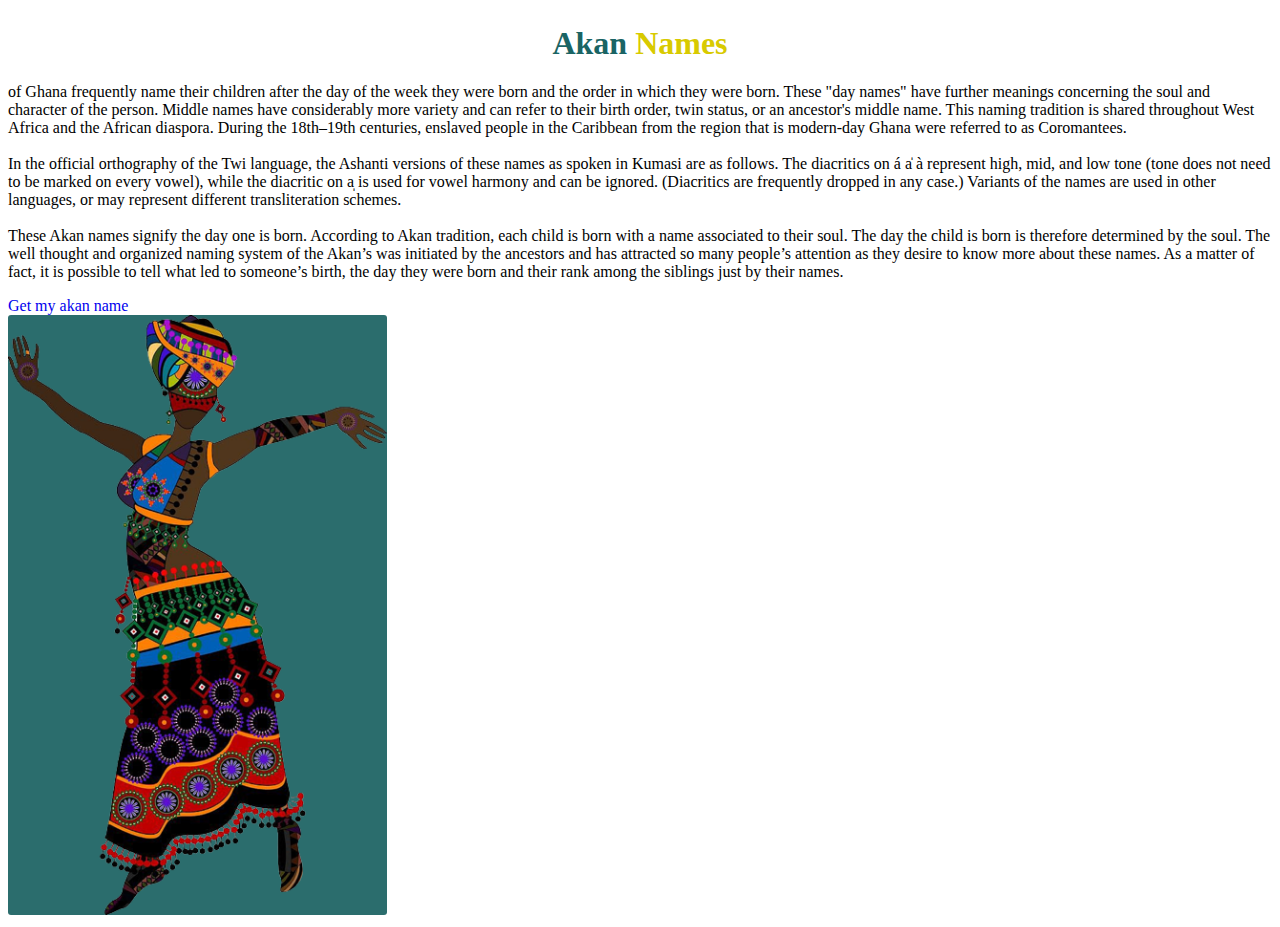
<file: index.html>
<!-- 
  @Author: Your name
  @Date:   2022-04-04 06:15:46
  @Last Modified by:   Your name
  @Last Modified time: 2022-04-04 19:37:06
-->
<!DOCTYPE html>
<html lang="en">
<head>
    <meta charset="UTF-8">
    <meta http-equiv="X-UA-Compatible" content="IE=edge">
    <meta name="viewport" content="width=device-width, initial-scale=1.0">
    <link href="https://cdn.jsdelivr.net/npm/bootstrap@5.0.2/dist/css/bootstrap.min.css" rel="stylesheet" 
    integrity="sha384-EVSTQN3/azprG1Anm3QDgpJLIm9Nao0Yz1ztcQTwFspd3yD65VohhpuuCOmLASjC" crossorigin="anonymous">
    <link rel="stylesheet" href="./assets/css/style.css">
    <title>Akan Names</title>
     <!-- Favicons -->
  <link href="assets/img/akan2_picture-removebg-preview.png" rel="icon">
</head>
<body>
    <h1 class="heading">Akan <span class="spansize">Names</span></h1>
    <!--Homepage-->
    <section class=" text-dark p-5 text-center text-sm-start">
    <div class="container">
        <div class="d-sm-flex align-items-center justify-content-between">
            <div>
            <p>of Ghana frequently name their children after the day of the week they 
                were born and the order in which they were born. These "day names" have further meanings concerning the soul and character of the person. Middle names have considerably more variety and can refer to their birth order, twin status, 
                or an ancestor's middle name. This naming tradition is shared throughout West Africa and the African diaspora. During the 18th–19th centuries, enslaved people in the Caribbean from the region that is modern-day Ghana were referred to as Coromantees.
                <br/>
                <br/>
                In the official orthography of the Twi language, the Ashanti versions of these names as spoken in Kumasi are as follows. 
                The diacritics on á a̍ à represent high, mid, and low tone (tone does not need to be marked on every vowel), while the diacritic on a̩ is used for vowel harmony and can be ignored. 
                (Diacritics are frequently dropped in any case.) Variants of the names are used in other languages, or may represent different transliteration schemes.
                <br/>
                </br>
                These Akan names signify the day one is born. According to Akan tradition, each child is born with a name associated to their soul. The day the child is born is therefore determined by the soul. 
                The well thought and organized naming system of the Akan’s was initiated by the ancestors and has attracted so many people’s attention as they desire to know more about these names. As a matter of fact, it is possible to tell what led to someone’s birth, 
                the day they were born and their rank among the siblings just by their names. 
            </p>
                <a href="akanname.html" class="btn-primary btn-lg align-items-center" style = "text-decoration: none">Get my akan name</a>
      </div>
      <img src="assets/img/akan2_picture-removebg-preview.png" class="rounded-circle" alt="akan picture" style="max-height: 600px; max-width: 720px; border-radius: 3px; background-color: rgb(43, 109, 109); border-color: rgb(167, 44, 28) !important;">
    </div>
</div>
    </section>


    
      <script type="text/javascript" src="./assets/js/main.js"></script>
</body>
</html>
</file>
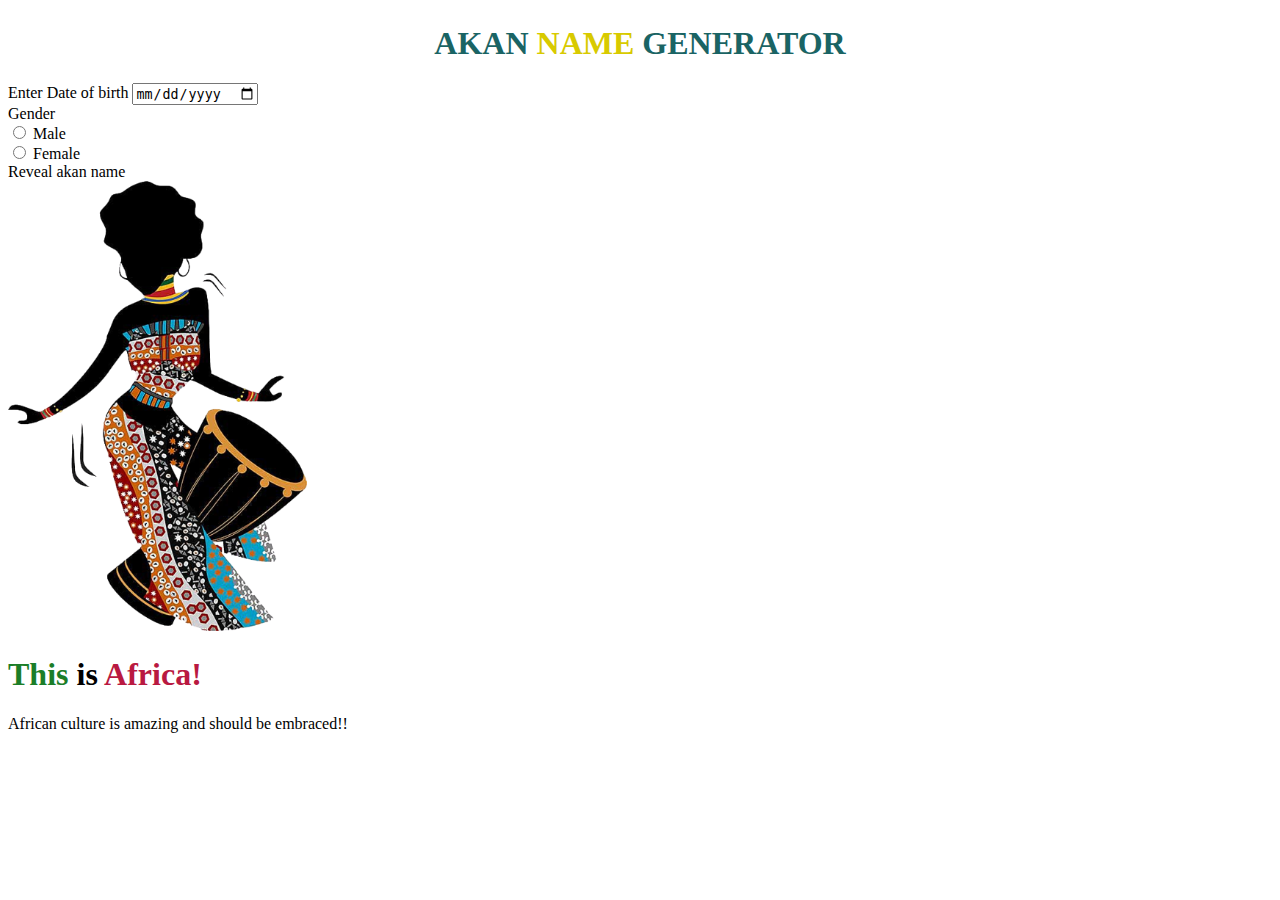
<file: akanname.html>
<!-- 
  @Author: Your name
  @Date:   2022-04-04 07:24:28
  @Last Modified by:   Your name
  @Last Modified time: 2022-04-04 19:29:10
-->
<!DOCTYPE html>
<html lang="en">
    <head>
        <meta charset="utf-8">
        <meta http-equiv="X-UA-Compatible" content="IE=edge">
        <meta name="viewport" content="width=device-width, initial-scale=1.0">
        <link href="https://cdn.jsdelivr.net/npm/bootstrap@5.0.2/dist/css/bootstrap.min.css" rel="stylesheet" 
        integrity="sha384-EVSTQN3/azprG1Anm3QDgpJLIm9Nao0Yz1ztcQTwFspd3yD65VohhpuuCOmLASjC" crossorigin="anonymous">
        <link rel="stylesheet" href="./assets/css/style.css">
        <title>enter date</title>
         <!-- Favicons -->
  <link href="assets/img/akan2_picture-removebg-preview.png" rel="icon">
    </head>
    <body>
        <div id="displayName">
        
        </div>
        <div class="container">
            <div class="row">
                <h1 class="heading">AKAN <span class="spansize">NAME</span> GENERATOR</h1>
                <section class="form container">
                    <div class="row">
                        <div class="col-md-8">
                            <form class="myform w-100">
                                <div class="form-group mb-5">
                                    <label for="date" class="mylabel mb-4">Enter Date of birth</label>
                                    <input class="form-control input p-4" type="date" id="dateInput">
                                    <div id="message" class=" text-danger"></div>
                                </div>
                                
                                <div class="">
                                    <label for="date" class="mylabel mb-4">Gender</label>
            
                                    <div class="form-group mb-2">
                                        <div class="form-check form-check-inline w-25">
                                            <label class="form-check-label radio">
                                                <input class="form-check-input radio" type="radio" name="inlineRadioOptions"
                                                    id="maleRadio" value="option1"> Male
                                            </label>
                                        </div>
                                        <div class="form-check form-check-inline w-15">
                                            <label class="form-check-label radio">
                                                <input class="form-check-input radio" type="radio" name="inlineRadioOptions"
                                                    id="femaleRadio" value="option2"> Female
                                            </label>
                                        </div>
                                    </div>
                                    <div id="messageOne" class=" text-danger mb-4"></div>
            
                                    <a id="btn" onclick="getFormInput()" class="btn btn-primary p-3"> Reveal akan name</a>
                                </div>
                            </form>
                        </div>
                        <div class="col-md-4 img">
                            <img src="./assets/img/akan_picture-removebg-preview.png" alt="akan" style="max-height: 450px;">
                        </div>
                    </div>
                    <h1 class="text-center  mb-5"><span class="spancolor">This</span> is <span class="span">Africa!</span></h1>
                    <p class="text-center africa">African culture is amazing and should be embraced!!</p>    
                </div>
            </div>
        </div>
        

        
        
        <script type="text/javascript" src="./assets/js/main.js"></script>
    </body>
</html>
</file>
<file: assets/css/style.css>
/**
 * @Author: Your name
 * @Date:   2022-04-04 06:17:00
 * @Last Modified by:   Your name
 * @Last Modified time: 2022-04-04 12:22:52
 */
.heading{
    margin-top: 25px;
    text-align: center;
    color:rgb(26, 100, 100)
}
.span{
    color:rgb(185, 25, 65)
}
.spancolor{
    color:rgb(27, 126, 40)
}
.spansize{
    color:rgb(216, 202, 0)
}
</file>
